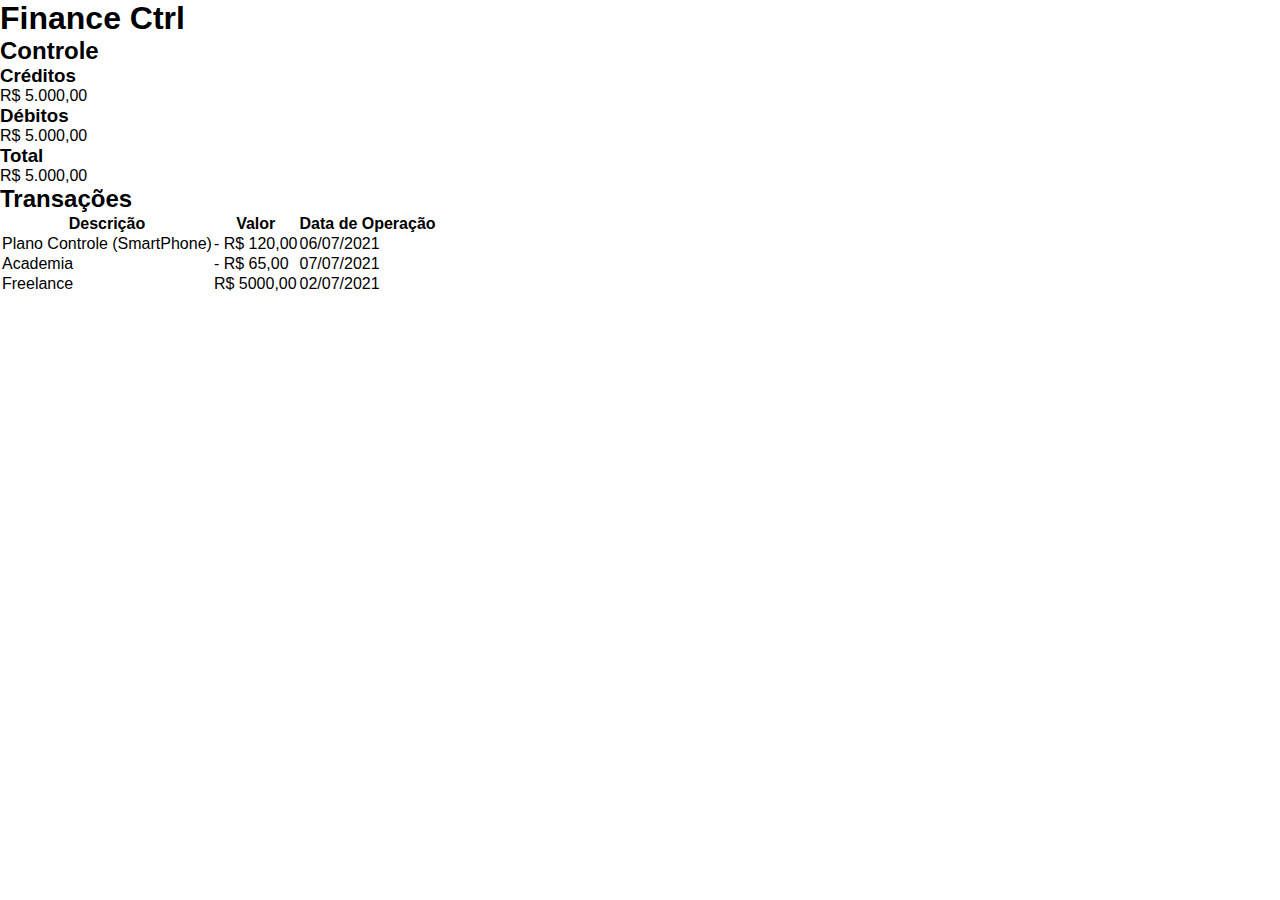
<file: App/index.html>
<!DOCTYPE html>
<html lang="pt-br">

<head>
    <meta charset="UTF-8">
    <meta http-equiv="X-UA-Compatible" content="IE=edge">
    <meta name="viewport" content="width=device-width, initial-scale=1.0">
    <title>Finance Control</title>
    <link rel="stylesheet" href="./style.css">
</head>

<body>
    <header>
        <h1 id="logo">Finance Ctrl</h1>
    </header>

    <main>
        <section id="control">
            <h2>Controle</h2>

            <div class="card">
                <h3>Créditos</h3>
                <p>R$ 5.000,00</p>
            </div>

            <div class="card">
                <h3>Débitos</h3>
                <p>R$ 5.000,00</p>
            </div>

            <div class="card">
                <h3>Total</h3>
                <p>R$ 5.000,00</p>
            </div>
        </section>

        <section id="transaction">
            <h2>Transações</h2>
            <table id="data-table">
                <caption></caption>
                <thead>
                    <tr>
                        <th>Descrição</th>
                        <th>Valor</th>
                        <th>Data de Operação</th>
                    </tr>
                </thead>
                <tbody>
                    <tr>
                        <td>Plano Controle (SmartPhone)</td>
                        <td>- R$ 120,00</td>
                        <td>06/07/2021</td>
                    </tr>
                    <tr>
                        <td>Academia</td>
                        <td>- R$ 65,00</td>
                        <td>07/07/2021</td>
                    </tr>
                    <tr>
                        <td>Freelance</td>
                        <td>R$ 5000,00</td>
                        <td>02/07/2021</td>
                    </tr>
                </tbody>
            </table>
        </section>
    </main>

    <footer>

    </footer>
</body>

</html>
</file>
<file: App/style.css>
* {
    margin: 0;
    padding: 0;
    box-sizing: border-box;
}

body {
    font-family: 'Josefin Sans', sans-serif;
}
</file>
